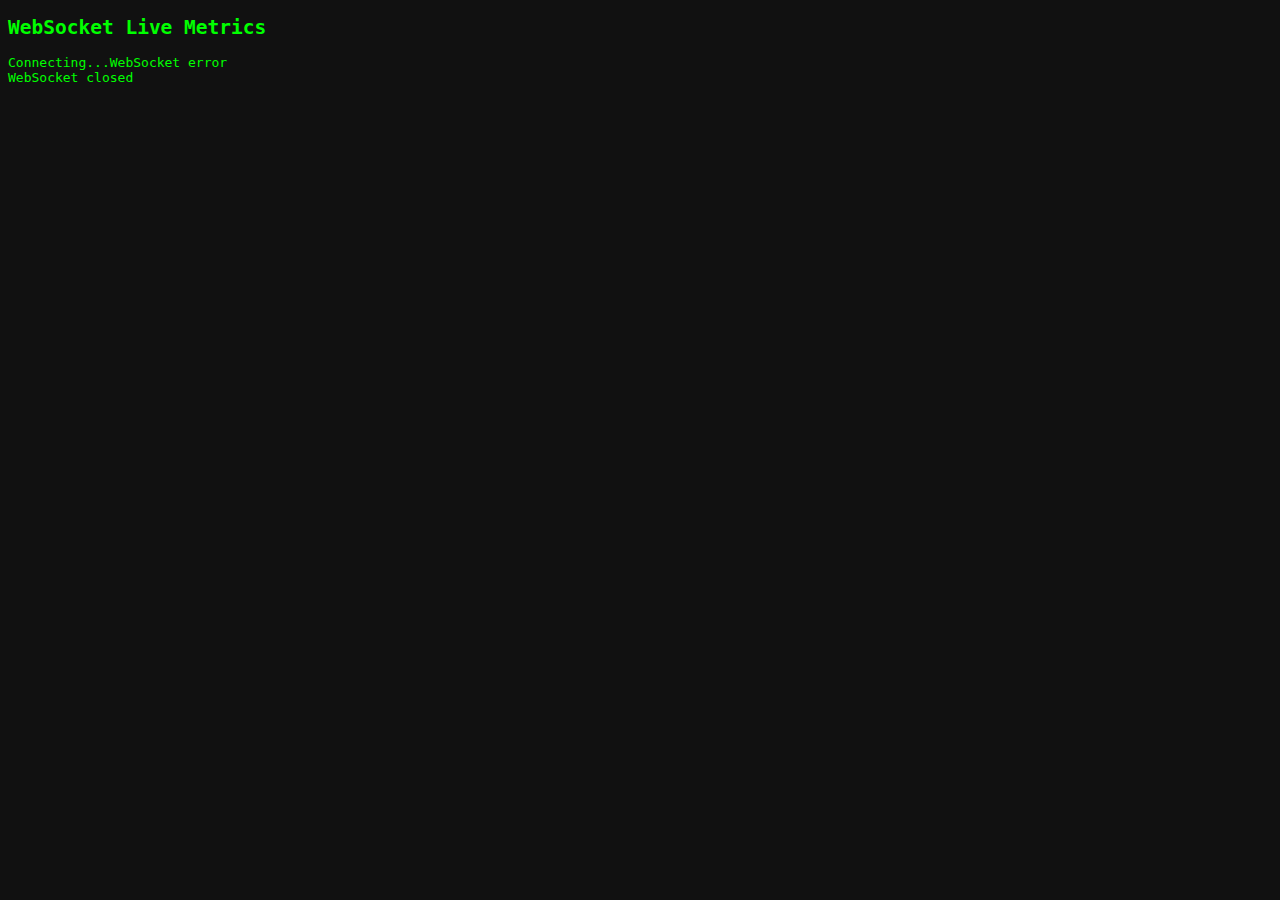
<file: frontend/ws_test.html>
<!DOCTYPE html>
<html lang="en">
<head>
  <meta charset="UTF-8" />
  <title>WebSocket Test</title>
  <style>
    body { font-family: monospace; background: #111; color: #0f0; }
    pre { white-space: pre-wrap; }
  </style>
</head>
<body>

<h2>WebSocket Live Metrics</h2>
<pre id="output">Connecting...</pre>

<script>
  const output = document.getElementById("output");

  const ws = new WebSocket("ws://127.0.0.1:8000/ws/metrics");

  ws.onopen = () => {
    output.textContent = "WebSocket connected\n\n";
  };

  ws.onmessage = (event) => {
    const data = JSON.parse(event.data);
    output.textContent += JSON.stringify(data, null, 2) + "\n\n";
  };

  ws.onclose = () => {
    output.textContent += "WebSocket closed\n";
  };

  ws.onerror = (err) => {
    output.textContent += "WebSocket error\n";
    console.error(err);
  };
</script>

</body>
</html>
</file>
